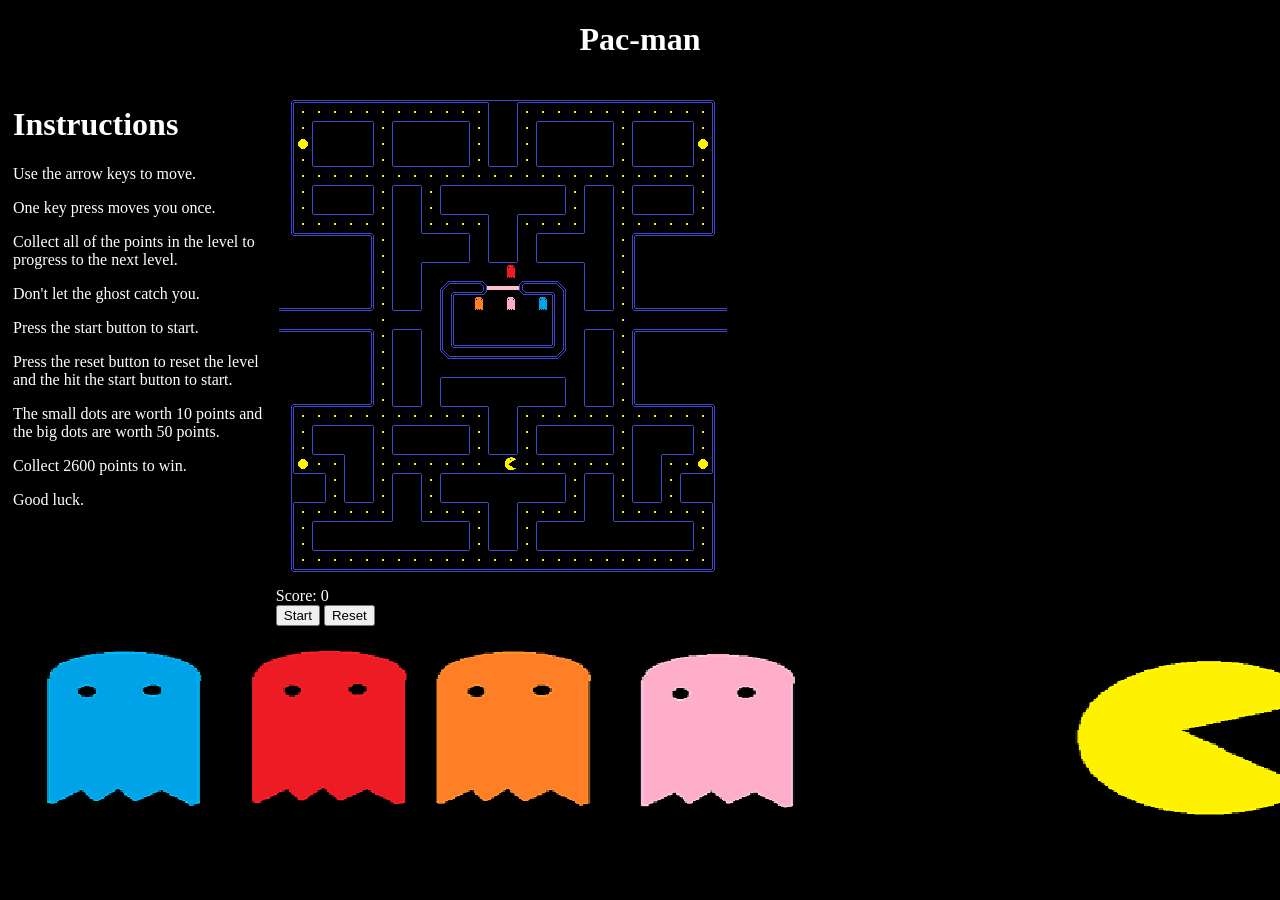
<file: Pacman-Remake/PacmanRemakeMain.html>
<!doctype html>
<html lang="en">
    <head>
        <meta charset="UTF-8">
        <link rel="stylesheet" href="main.css" type="text/css"/>
        <link rel="stylesheet" href="outline.css" type="text/css"/>
        <script src="main.js"></script>
        <title>
            Game
        </title> 
    </head>
    <body>
        <h1 align="center">
            Pac-man
        </h1>
        <div class="row">
            <div class="column instructions">
                <h1>Instructions</h1>
                    <p>Use the arrow keys to move.</p>
                    <p>One key press moves you once.</p>
                    <p>Collect all of the points in the level to progress to the next level.</p>
                    <p>Don't let the ghost catch you.</p>
                    <p>Press the start button to start.</p>
                    <p>Press the reset button to reset the level and the hit the start button to start.</p>
                    <p>The small dots are worth 10 points and the big dots are worth 50 points.<!--Couldn't get the scared ghost to work.--></p>
                    <p>Collect 2600 points to win.</p>
                    <p>Good luck.</p>

            </div>
            <div class="column display">
                <div class="grid"></div>
                <div>Score: <span id="score">0</span></div>
                <button id="start-button">Start</button>
                <button id="reset">Reset</button>
            </div>
        </div>
    </body>
</html>
</file>
<file: Pacman-Remake/main.css>
/* map making */

.grid {
    display: flex;
    flex-wrap: wrap;
    width: 448px;
    height: 496px;
    border: solid black;
}
.grid div {
    width: 16px;
    height: 16px;
}
.black{
    background-color: rgb(0, 0, 0);
}
.border{
    background: rgb(27, 30, 219);
    /*background-image: url("straightMiddle.png");*/
    /*need to make multiple interlinking middles*/
}
.small-dot{
    background-image: url('photos/small-dot.png')
}
.big-dot{
    background-image:url('photos/big-dot.png');
}
.ghost-lair-line{
    background-color: pink; /*make a solid line*/
    border-bottom: 6px solid black;
    border-top: 6px solid black;
    box-sizing: border-box;
}
.empty{
    background-color: black;
}
.double-border-left{
    background-image: url('photos/double flat left.png');
}
.double-border-top{
    background-image: url('photos/double flat top.png');
}
.double-border-bottom{
    background-image: url('photos/double flat bottom.png');
}
.double-border-right{
    background-image: url('photos/double flat right.png');
}
.double-border-top-right{
    background-image: url('photos/double corner top right.png');
}
.double-border-top-left{
    background-image: url('photos/double corner top left.png');
}
.double-border-bottom-right{
    background-image: url('photos/double corner bottom right.png');
}
.double-border-bottom-left{
    background-image: url('photos/double corner bottom left.png');
}
.elongtl{
    background-image: url('photos/elongated top left.png');
}
.elongbl{
    background-image: url('photos/elongated bottom left.png');
}
.elongtr{
    background-image: url('photos/elongated top right.png');
}
.elongbr{
    background-image: url('photos/elongated bottom right.png');
}
.sb{
    background-image: url('photos/Single-bottom.png');
}
.sr{
    background-image: url('photos/Single-right.png');
}
.sl{
    background-image: url('photos/Single-left.png');
}
.st{
    background-image: url('photos/Single-top.png');
}
.ltl{
    background-image: url('photos/long-top-left.png');
}
.ltr{
    background-image: url('photos/long-top-right.png');
}
.lbl{
    background-image: url('photos/long-bottom-left.png');
}
.lbr{
    background-image: url('photos/long-bottom-right.png');
}
.tl{
    background-image: url('photos/small-top-left.png');
}
.tr{
    background-image: url('photos/small-top-right.png');
}
.bl{
    background-image: url('photos/small-bottom-left.png');
}
.br{
    background-image: url('photos/small-bottom-right.png');
}
.left{
    background-image: url('photos/left.png');
}
.right{
    background-image: url('photos/right.png');
}
.top{
    background-image: url('photos/top.png');
}
.bottom{
    background-image: url('photos/bottom.png');
}
.bottomright{
    background-image: url('photos/bottomright.png');
}
.topright{
    background-image: url('photos/topright.png');
}
.something{
    background-image: url('photos/something.png');
}
.somethingv{
    background-image: url('photos/somethingOnSide.png');
}
.somethingtl{
    background-image: url('photos/somethingtopleft.png');
}
.somethingtr{
    background-image: url('photos/somethingtopright.png');
}
.somethingbl{
    background-image: url('photos/somethingbottomleft.png');
}
.somethingbr{
    background-image: url('photos/somethingbottomright.png');
}
.lside{
    background-image: url('photos/leftside.png');
}
.rside{
    background-image: url('photos/rightside.png');
}
.invisible{
    background-color: rgb(0, 0, 0);
}
.scared{
    background-image: url('photos/scared.png');
}


/* ------------------------------------------------------------------------------*/


/*charaters*/

.packup{
    background-image: url("photos/Pacman-up.png");
}
.packdown{
    background-image: url("photos/Pacman-down.png");
}
.packright{
    background-image: url("photos/Pacman-right.png");
}
.pack{
    background-image: url("photos/Pacman.png");
}
.red{
    background-image: url("photos/blinky.png");
}
.blue{
    background-image: url("photos/clyde.png");
}
.yellow{
    background-image: url("photos/inky.png");
}
.pink{
    background-image: url("photos/pinky.png");
}
</file>
<file: Pacman-Remake/outline.css>
body{
    background-image: url('photos/backgrounbd.png'); /*adds in that amazing custom background*/
    color:white;
}
.column {
    float: left;
    padding: 5px;
}
.column.instructions{
    width: 20%;
}
.column.display{/*cant get it to be centered :/ */
    width:50%;
    margin-left:auto;
    margin-right:auto;
}
.column.leaderboard{
    width: 20%;
    
}
.row:after{
    content: "";
    display: table;
    clear: both;
}
@media screen{
    .instructions, .display, .leaderboard {
      width: 100%;
    }
  }
</file>
